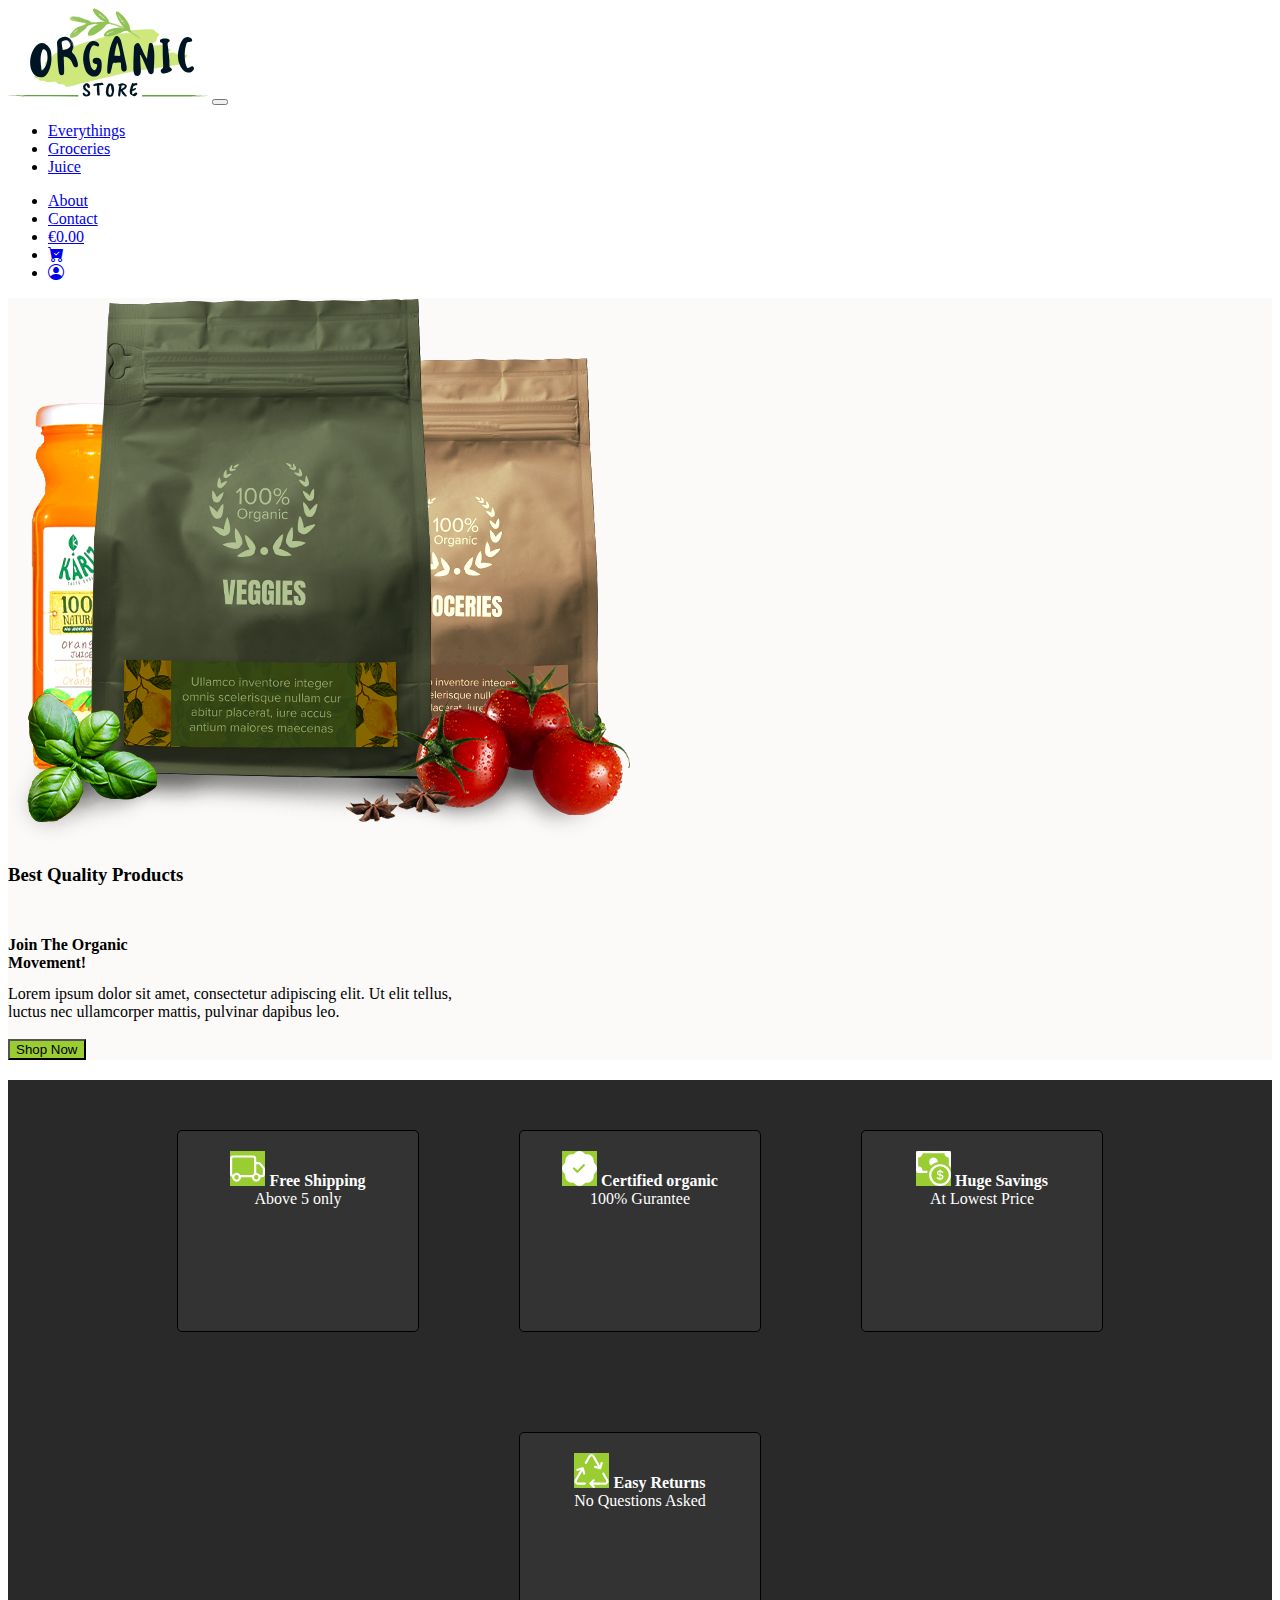
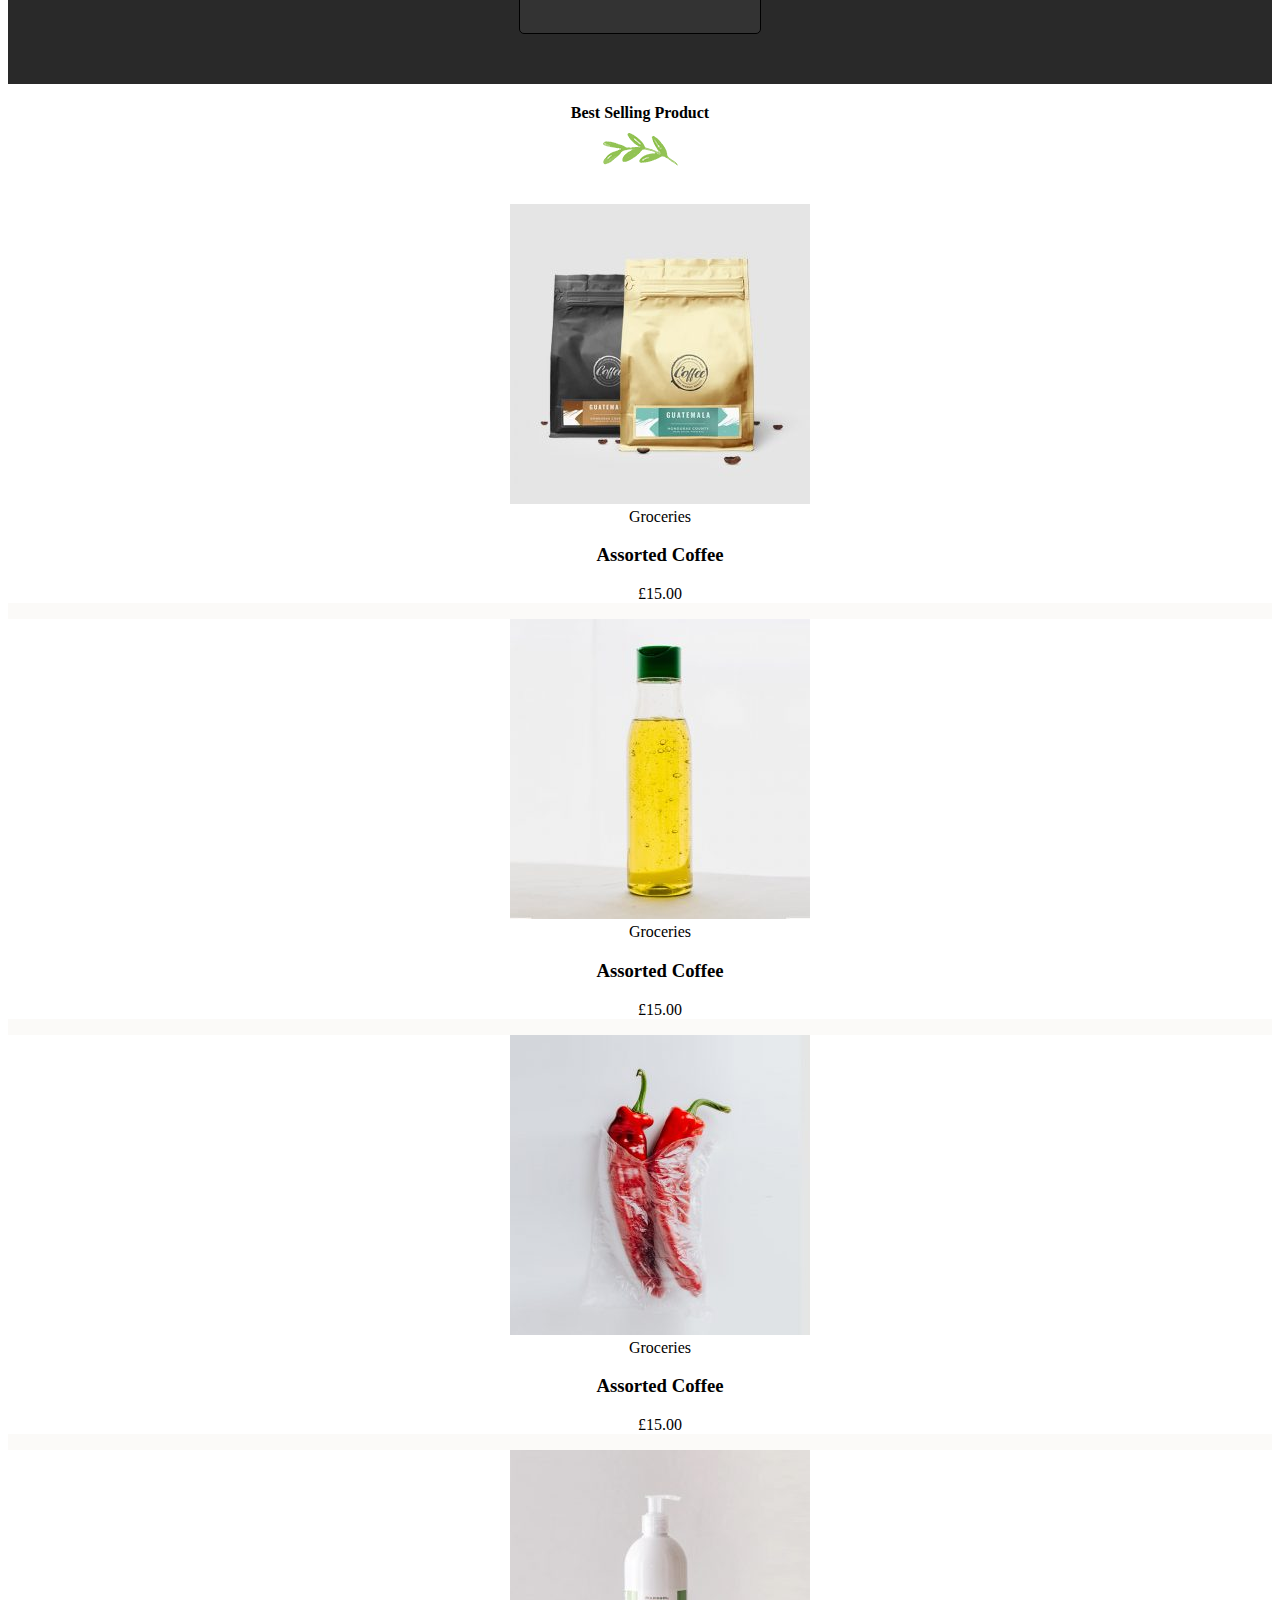
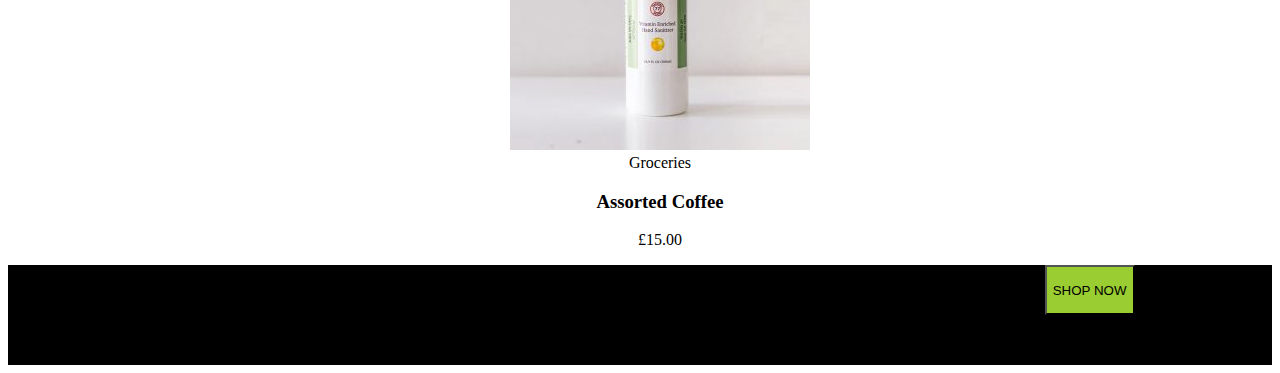
<file: index.html>
<!DOCTYPE html>
<html lang="en">
<head>
    <meta charset="UTF-8">
    <meta name="viewport" content="width=device-width, initial-scale=1.0">
    <title>Document</title>
    <link rel="stylesheet" href="/css/index.css">
    <link rel="stylesheet" href="https://cdn.jsdelivr.net/npm/bootstrap-icons@1.3.0/font/bootstrap-icons.css">
    <link href="https://cdn.jsdelivr.net/npm/bootstrap@5.3.2/dist/css/bootstrap.min.css" rel="stylesheet" integrity="sha384-T3c6CoIi6uLrA9TneNEoa7RxnatzjcDSCmG1MXxSR1GAsXEV/Dwwykc2MPK8M2HN" crossorigin="anonymous">
</head>
<body></body>
<div>    
<nav class="navbar navbar-expand-lg navbar-light bg-light">
    <div class="container-fluid">
        <a class="navbar-brand" href="#"><img  class="img-fluid" src="/img/logo/organic-store-logo5.svg"></a>
        <button class="navbar-toggler" type="button" data-bs-toggle="collapse" data-bs-target="#navbarNav" aria-controls="navbarNav" aria-expanded="false" aria-label="Toggle navigation">
            <span class="navbar-toggler-icon"></span>
        </button>
        <div class="collapse navbar-collapse" id="navbarNav">
            <ul class="navbar-nav">
                <li class="nav-item">
                    <a class="nav-link active" href="#">Everythings</a>
                </li>
                <li class="nav-item">
                    <a class="nav-link" href="#">Groceries</a>
                </li>
                <li class="nav-item">
                    <a class="nav-link" href="#">Juice</a>
                </li>
            </ul>
            <ul class="navbar-nav" id="rightnav">
                <li class="nav-item">
                    <a class="nav-link" href="#">About</a>
                </li>
                <li class="nav-item">
                    <a class="nav-link" href="/contact.html">Contact</a>
                </li> <li class="nav-item">
                    <a class="nav-link" href="#" >€0.00</a> 
                  </li>
                  <li class="nav-item">
                    <a class="nav-link" href="#"><i class="bi bi-cart-check-fill" ></i></a>
                  </li>
                  <li class="nav-item ">
                    <a class="nav-link" href="#"><i class="bi bi-person-circle"></i></a>
                  </li>
            </ul>
            <ul>

            </ul>
        </div>
    </div>
</nav>
<section>
<div class=" main-container">
    <div class="row">
        <div class="col pt-5">
           <img  class="img-fluid" src="/img/organic-products-hero.png">
        </div>
        <div class="col pt-5">
            <div class="text">
                <h3>Best Quality Products</h3><br>
                <h2>Join The Organic <br>Movement!</h2>
                <p>Lorem ipsum dolor sit amet, consectetur adipiscing elit. Ut elit tellus,<br> luctus nec ullamcorper mattis, pulvinar dapibus leo.</p><br><br>
                <button class="btn-primary" type="button">Shop Now</button>
                
            </div>
        </div>
    </div>
</section>
<section>
    <div class="container-fluid   custom-style1" id="addss">
        <div class="box">
            <svg xmlns="http://www.w3.org/2000/svg" width="35" height="35" fill="currentColor" class="bi bi-truck" viewBox="0 0 16 16">
                <path d="M0 3.5A1.5 1.5 0 0 1 1.5 2h9A1.5 1.5 0 0 1 12 3.5V5h1.02a1.5 1.5 0 0 1 1.17.563l1.481 1.85a1.5 1.5 0 0 1 .329.938V10.5a1.5 1.5 0 0 1-1.5 1.5H14a2 2 0 1 1-4 0H5a2 2 0 1 1-3.998-.085A1.5 1.5 0 0 1 0 10.5zm1.294 7.456A1.999 1.999 0 0 1 4.732 11h5.536a2.01 2.01 0 0 1 .732-.732V3.5a.5.5 0 0 0-.5-.5h-9a.5.5 0 0 0-.5.5v7a.5.5 0 0 0 .294.456M12 10a2 2 0 0 1 1.732 1h.768a.5.5 0 0 0 .5-.5V8.35a.5.5 0 0 0-.11-.312l-1.48-1.85A.5.5 0 0 0 13.02 6H12zm-9 1a1 1 0 1 0 0 2 1 1 0 0 0 0-2m9 0a1 1 0 1 0 0 2 1 1 0 0 0 0-2"/>
              </svg>
            <h2>Free Shipping</h2><br>
            <p>Above 5 only</p>
        </div>
        <div class="box">
            <svg xmlns="http://www.w3.org/2000/svg" width="35" height="35" fill="currentColor" class="bi bi-patch-check-fill" viewBox="0 0 16 16">
                <path d="M10.067.87a2.89 2.89 0 0 0-4.134 0l-.622.638-.89-.011a2.89 2.89 0 0 0-2.924 2.924l.01.89-.636.622a2.89 2.89 0 0 0 0 4.134l.637.622-.011.89a2.89 2.89 0 0 0 2.924 2.924l.89-.01.622.636a2.89 2.89 0 0 0 4.134 0l.622-.637.89.011a2.89 2.89 0 0 0 2.924-2.924l-.01-.89.636-.622a2.89 2.89 0 0 0 0-4.134l-.637-.622.011-.89a2.89 2.89 0 0 0-2.924-2.924l-.89.01-.622-.636zm.287 5.984-3 3a.5.5 0 0 1-.708 0l-1.5-1.5a.5.5 0 1 1 .708-.708L7 8.793l2.646-2.647a.5.5 0 0 1 .708.708z"/>
              </svg>
            <h2>Certified organic</h2><br>
            <p>100% Gurantee</p>
        </div>
        <div class="box">
            <svg xmlns="http://www.w3.org/2000/svg" width="35" height="35" fill="currentColor" class="bi bi-cash-coin" viewBox="0 0 16 16">
                <path fill-rule="evenodd" d="M11 15a4 4 0 1 0 0-8 4 4 0 0 0 0 8m5-4a5 5 0 1 1-10 0 5 5 0 0 1 10 0"/>
                <path d="M9.438 11.944c.047.596.518 1.06 1.363 1.116v.44h.375v-.443c.875-.061 1.386-.529 1.386-1.207 0-.618-.39-.936-1.09-1.1l-.296-.07v-1.2c.376.043.614.248.671.532h.658c-.047-.575-.54-1.024-1.329-1.073V8.5h-.375v.45c-.747.073-1.255.522-1.255 1.158 0 .562.378.92 1.007 1.066l.248.061v1.272c-.384-.058-.639-.27-.696-.563h-.668zm1.36-1.354c-.369-.085-.569-.26-.569-.522 0-.294.216-.514.572-.578v1.1h-.003zm.432.746c.449.104.655.272.655.569 0 .339-.257.571-.709.614v-1.195l.054.012z"/>
                <path d="M1 0a1 1 0 0 0-1 1v8a1 1 0 0 0 1 1h4.083c.058-.344.145-.678.258-1H3a2 2 0 0 0-2-2V3a2 2 0 0 0 2-2h10a2 2 0 0 0 2 2v3.528c.38.34.717.728 1 1.154V1a1 1 0 0 0-1-1z"/>
                <path d="M9.998 5.083 10 5a2 2 0 1 0-3.132 1.65 5.982 5.982 0 0 1 3.13-1.567z"/>
              </svg>
            <h2>Huge Savings</h2><br>
            <p>At Lowest Price</p>
        </div>
        <div class="box">
            <svg xmlns="http://www.w3.org/2000/svg" width="35" height="35" fill="currentColor" class="bi bi-recycle" viewBox="0 0 16 16">
                <path d="M9.302 1.256a1.5 1.5 0 0 0-2.604 0l-1.704 2.98a.5.5 0 0 0 .869.497l1.703-2.981a.5.5 0 0 1 .868 0l2.54 4.444-1.256-.337a.5.5 0 1 0-.26.966l2.415.647a.5.5 0 0 0 .613-.353l.647-2.415a.5.5 0 1 0-.966-.259l-.333 1.242-2.532-4.431zM2.973 7.773l-1.255.337a.5.5 0 1 1-.26-.966l2.416-.647a.5.5 0 0 1 .612.353l.647 2.415a.5.5 0 0 1-.966.259l-.333-1.242-2.545 4.454a.5.5 0 0 0 .434.748H5a.5.5 0 0 1 0 1H1.723A1.5 1.5 0 0 1 .421 12.24l2.552-4.467zm10.89 1.463a.5.5 0 1 0-.868.496l1.716 3.004a.5.5 0 0 1-.434.748h-5.57l.647-.646a.5.5 0 1 0-.708-.707l-1.5 1.5a.498.498 0 0 0 0 .707l1.5 1.5a.5.5 0 1 0 .708-.707l-.647-.647h5.57a1.5 1.5 0 0 0 1.302-2.244l-1.716-3.004z"/>
              </svg>
            <h2>Easy Returns</h2><br>
            <p>No Questions Asked</p>
        </div>  
    </div>
</div> 
</div>
</section>
<section >
  <div class="container-fluid"> 
        <div class="heading"><h1>Best Selling Product</h1>
        </div>
        <div class="logo">
            <img  class="img-fluid" src="/img/logo/logo-leaf-new.png" loading="lazy" width="75" height="33">
        </div>
    </div> <br>
    <div class="row">
        <div class="col-sm-3">
            <ul>
                <li>
                    <a href="#"><img  class="img-fluid" src="/img/BestSellingProdutc/coffee-asorted-300x300.jpg"></a>
                    <div><span> Groceries </span></div>
                    <h3>Assorted Coffee</h3>
                    <span class="price"><span class="Price-amount "><bdi><span class="currencySymbol">£</span>15.00</bdi></span></span>
                </li>
            </ul>
        </div>
        <div class="col-sm-3">
            <ul>
                <li>
                    <a href="#"><img  class="img-fluid" src="/img/BestSellingProdutc/edible-oil-300x300.jpg"></a>
                    <div><span> Groceries </span></div>
                    <h3>Assorted Coffee</h3>
                    <span class="price"><span class="Price-amount "><bdi><span class="currencySymbol">£</span>15.00</bdi></span></span>
                </li>
            </ul>
        </div>
        <div class="col-sm-3">
            <ul>
                <li>
                    <a href="#"><img  class="img-fluid" src="/img/BestSellingProdutc/red-chillies-300x300.jpg"></a>
                    <div><span> Groceries </span></div>
                    <h3>Assorted Coffee</h3>
                    <span class="price"><span class="Price-amount "><bdi><span class="currencySymbol">£</span>15.00</bdi></span></span>
                </li>
            </ul>
        </div>
        <div class="col-sm-3">
            <ul>
                <li>
                    <a href="#"><img  class="img-fluid" src="/img/BestSellingProdutc/sanitizer-300x300.jpg"></a>
                    <div><span> Groceries </span></div>
                    <h3>Assorted Coffee</h3>
                    <span class="price"><span class="Price-amount "><bdi><span class="currencySymbol">£</span>15.00</bdi></span></span>
                </li>
            </ul>
        </div>
    </div>                        
</section>
<section>
    <div class="container-fluid advetisment">
        <h2>Get 25% Off On Your First Purchase!</h2>
        <button class="btn-primary">SHOP NOW</button>
    </div>
</section>

<script src="https://cdn.jsdelivr.net/npm/bootstrap@5.3.2/dist/js/bootstrap.bundle.min.js" integrity="sha384-C6RzsynM9kWDrMNeT87bh95OGNyZPhcTNXj1NW7RuBCsyN/o0jlpcV8Qyq46cDfL" crossorigin="anonymous"></script>
</body>
</html>
</file>
<file: css/index.css>
body {
    font-size: 16px;
    
}
.navbar {
    background-color: #ffffff;
}

h1,h2 {
    font-size: 1em;
}
.row {
    background-color: #fbfaf8;
    width: auto;
}
.btn-primary {
    background-color: yellowgreen;
}
.custom-style1{
    display: flex;
    background-color: rgb(41, 41, 41);
    flex-wrap: wrap;
    margin-top: 20px;
    height: 100%;
    justify-content: center;
    
}
.box{
    background-color: #333;
    color: #ffffff;
    padding: 20px;
    text-align: center;
    border: 1px solid #000000;
    border-radius: 5px;
    width: 200px;
    height: 160px;
    margin: 50px; 
}
svg{
    background-color: yellowgreen;
}
.box svg{
    display: inline-flex;
}
 .box h2, p{
    display: inline;
    margin: 0;
}
.heading{
    text-align: center;
    margin-top: 20px;
}
.logo{
    text-align: center;
}
.col-sm-3 ul li{
    list-style: none;
    text-align: center;
   
}
.row .col-sm-3{
    background-color: #ffffff;
}
.advetisment{
    background-color: #000000;
    display: flex;
    height: 100px;
    text-align: center;
    justify-content: center;

   
}
.advetisment .btn-primary{
    margin-left: 50vw;
    height: 50px;
}






@media(max-width: 600px) {
    h1, h2 {
        font-size: 0.8em;
    }

    .custom-style1 {
        flex-direction: row; 
        align-items: center;
        justify-content:center; 
        min-height: 100vh;
    }

    .box {
        display: inline-flex;
        margin: 15px;
        height: 100%;
    }
    
  }
  @media(max-width: 768px){

    .custom-style1{
       display:flex;
      justify-content: center;
      margin-inline: 50vh;
      height: 50vh; 
      
    }
    .box{
        display:inline-flex;
        text-align: center;
        justify-content: center;
        margin-top: 10px; 
        height: 100px;
        justify-content: space-between;

    }
    .box h2, p{
        text-align: center;
        font-size: 1em;
    }

  }
</file>
